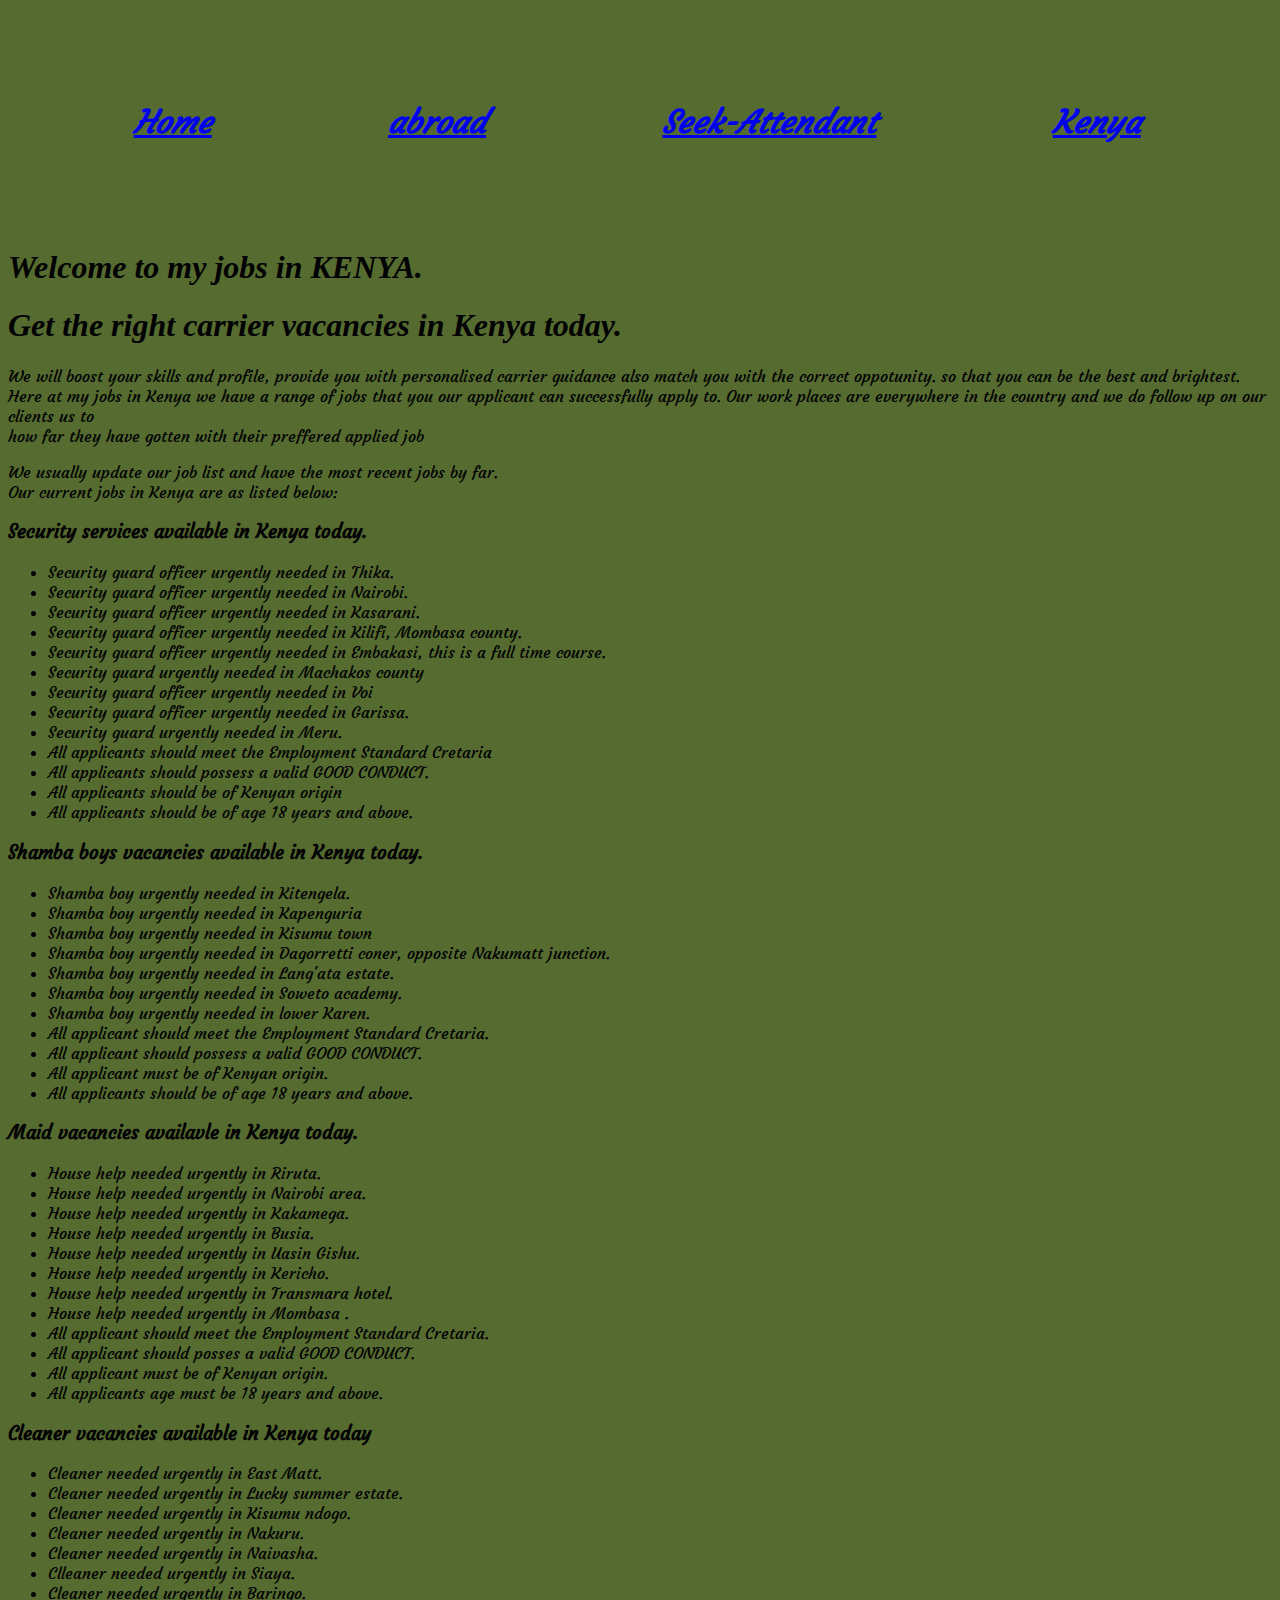
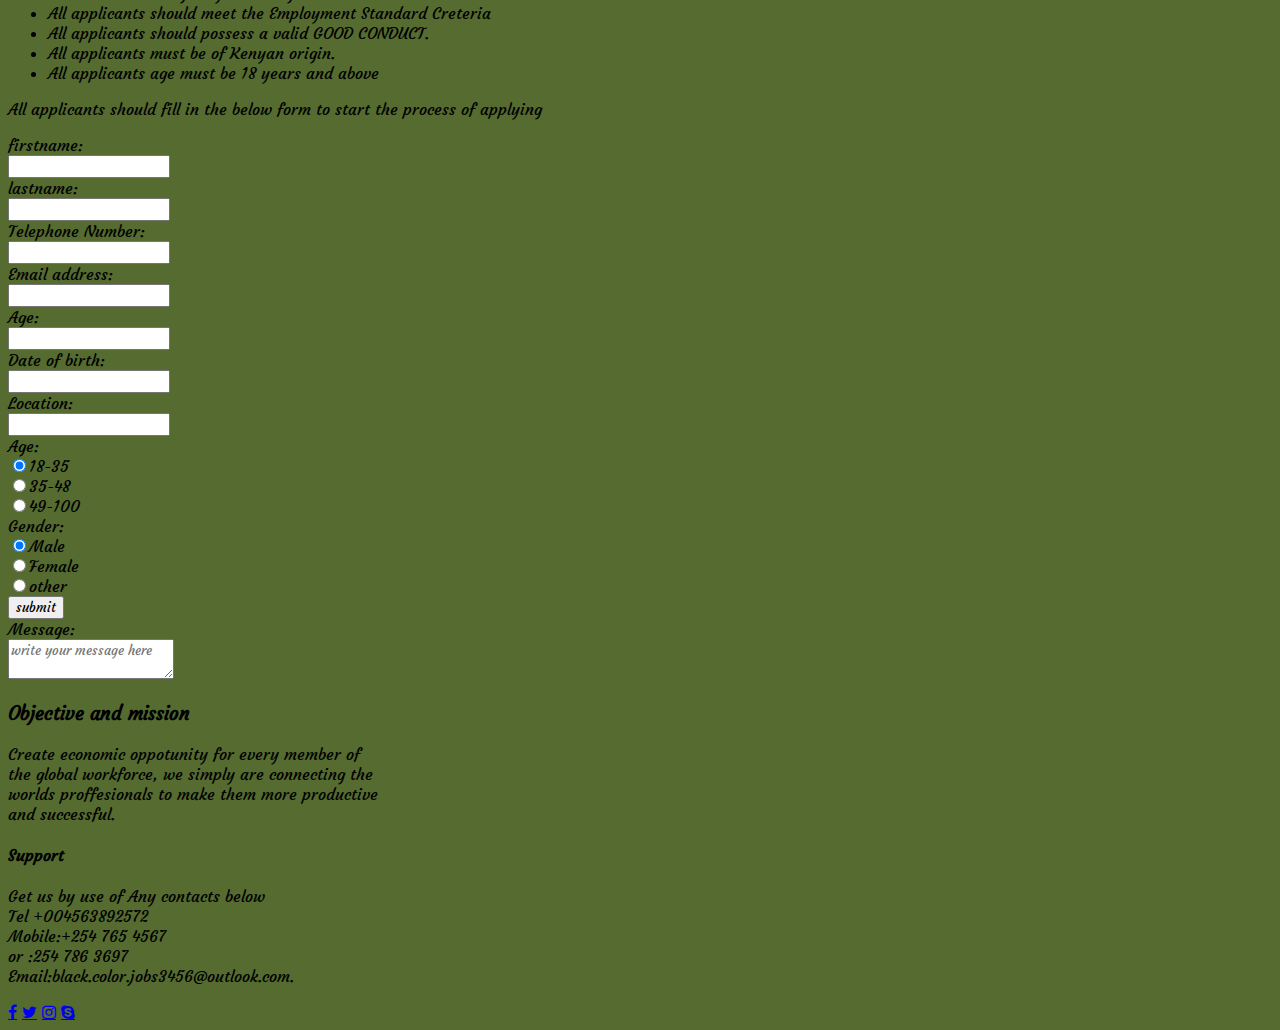
<file: Kenya.html>
<!DOCTYPE html>
<html lang="en">
<head>
    <meta charset="UTF-8">
    <meta name="viewport" content="width=device-width, initial-scale=1.0">
    <meta http-equiv="X-UA-Compatible" content="ie=edge">
    <link href="https://fonts.googleapis.com/css?family=Courgette&display=swap" rel="stylesheet">
    <title>KENYA</title>
    <link rel="stylesheet" href="https://cdnjs.cloudflare.com/ajax/libs/font-awesome/4.7.0/css/font-awesome.min.css">
    <link rel="stylesheet" type="text/css" href="brayo.css">
</head>
<body>
    <div id=job0>
    <nav>
        <ol>
            <li><a href=index.html>Home</a></li>
            <li><a href=abroad>abroad</a></li>
            <li><a href=attendants>Seek-Attendant</a></li>
            <li><a href=#Kenya>Kenya</a></li>
        </ol>
    </nav>
    <section>
        <div class=p>
            <h1> Welcome to my jobs in KENYA.</h1>
            <h1> Get the right carrier vacancies in Kenya today.</h1>
            <p>We will boost your skills and profile, provide you with personalised carrier guidance
                also match you with the correct oppotunity.
            so that you can be the best and brightest. <br>Here at my jobs in Kenya we have a range of jobs that you our applicant
        can successfully apply to. Our work places are everywhere in the country and we do follow up on our clients us to<br>how far they have gotten with their preffered applied job </p>
       <p>
           We usually update our job list and have the most recent jobs by far.<br>Our current jobs in Kenya are as listed below: 
       </p>
    
</div>
    </div>
    <div id=job1>
        <h3>Security services available in Kenya today.</h3>
       <ul>
           <li>Security guard officer urgently needed in Thika.<br></li>
              <li> Security guard officer urgently needed in Nairobi.<br></li>
               <li>Security guard officer urgently needed in Kasarani. <br></li>
               <li>Security guard officer urgently needed in Kilifi, Mombasa county.<br></li>
              <li>Security guard officer urgently needed in Embakasi, this is a full time course.<br></li>
              <li>Security guard urgently needed in Machakos county</li> 
              <li>Security guard officer urgently needed in Voi</li>
              <li>Security guard officer urgently needed in Garissa.</li>
              <li>Security guard urgently needed in Meru.<br></li>
            <li> All applicants should meet the Employment Standard Cretaria</li>
              <li>All applicants should possess a valid GOOD CONDUCT.</li>
            <li>All applicants should be of Kenyan origin</li>
            <li> All applicants should be of age 18 years and above.<br></li>
              
                 
       </ul> 
    </div>
    <div id=job2>
        <h3>Shamba boys vacancies available in Kenya today.</h3>
        <ul>
            <li>Shamba boy urgently needed in Kitengela.<br></li>
            <li>Shamba boy urgently needed in Kapenguria</li>
            <li>Shamba boy urgently needed in Kisumu town</li>
            <li>Shamba boy urgently needed in Dagorretti coner, opposite Nakumatt junction.</li>
            <li>Shamba boy urgently needed in Lang'ata estate. </li>
            <li>Shamba boy urgently needed in Soweto academy.</li>
            <li>Shamba boy urgently needed in lower Karen. </li>
            <li> All applicant should meet the Employment Standard Cretaria.<br></li>
            <li>All applicant should possess a valid GOOD CONDUCT.<br></li>
               <li> All applicant must be of Kenyan origin.<br></li>
              <li> All applicants should be of age 18 years and above.</li>
        </ul>
    </div>
    <div id=job3>
        <h3>Maid vacancies availavle in Kenya today.</h3>
<ul>
             <li>House help needed urgently in Riruta.<br></li>
              <li>House help needed urgently in Nairobi area.</li>  
              <li>House help needed urgently in Kakamega.</li>  
               <li>House help needed urgently in Busia.</li> 
               <li>House help needed urgently in Uasin Gishu.</li> 
               <li>House help needed urgently in Kericho.</li>
               <li>House help needed urgently in Transmara hotel.</li>
               <li>House help needed urgently in Mombasa .</li>
               <li> All applicant should meet the Employment Standard Cretaria.<br></li>
                 <li>All applicant should posses a valid GOOD CONDUCT.<br></li>
                <li> All applicant must be of Kenyan origin.<br></li>
                 <li>All applicants age must be 18 years and above.</li>
</ul>
    </div>
    <div id=job4>
<h3>Cleaner vacancies available in Kenya today</h3>
<ul>
    <li>Cleaner needed urgently in East Matt.</li>
    <li>Cleaner needed urgently in Lucky summer estate.</li>
    <li>Cleaner needed urgently in Kisumu ndogo.</li>
    <li>Cleaner needed urgently in Nakuru.</li>
    <li>Cleaner needed urgently in Naivasha.</li>
    <li>Clleaner needed urgently in Siaya.</li>
<li>Cleaner needed urgently in Baringo.</li>
<li>All applicants should meet the Employment Standard Creteria</li>
<li>All applicants should possess a valid GOOD CONDUCT.</li>
<li>All applicants must be of Kenyan origin.</li>
<li>All applicants age must be 18 years and above</li>
</ul>
    </div>

    </section>
    <section>
        <div class=form>
        <P>All applicants should fill in the below form to start the process of applying </P>
        <form>
            firstname:<br>
            <input type="text" name="firstname"><br>
            lastname:<br>
            <input type="text" name="lastname">
        </form>
        <form>
            Telephone Number:<br>
        <input type="text" name="Telephone Number"><br>
        Email address:<br>
        <input type="text" name="Email address"><br>
        Age:<br>
        <input type="text" name="age"><br>
        Date of birth:<br>
        <input type="text" name="Date of birth">
        </form>
        <form>
        Location:<br>
        <input type="text" name="Location">
        </form>
        <form>
           Age:<br> 
<input type="radio" name="age" value="18-35" checked>18-35<br>
<input type="radio" name="age" value="35-48">35-48<br>
<input type="radio" name="age" value="49-100">49-100<br>
            </form>
            <form>
            Gender:<br>
        <input type="radio" name="gender" value="male" checked>Male<br>
        <input type="radio" name="gender" value="female">Female<br>
        <input type="radio" name="gender" value="other">other
        </form>
        <form>
        <input type="submit" value="submit">
        </form>
        <form id=name>
            Message:<br>
            <textarea name="message" placeholder="write your message here"></textarea><br>
        </form>
        </div>
        <div id=footer>
<h3>Objective and mission</h3>
<p>Create economic oppotunity for every member of<br>the global workforce, we simply are connecting
the<br> worlds proffesionals to make them more productive<br>and successful.</p>
        </div>
        <div id=footer2>
<h4>Support</h4>
<p> Get us by use of Any contacts below<br>
Tel +004563892572<br>
Mobile:+254 765 4567<br>
or :254 786 3697<br>
Email:black.color.jobs3456@outlook.com.</p>
        </div>
        <footer>
            <div>
                <a href="https://www.facebook.com/" class="fa fa-facebook"></a>
                <a href="https://twitter.com/" class="fa fa-twitter"></a>
                <a href="https://www.instagram.com/?hl=en" class="fa fa-instagram"></a>
                <a href="https://www.skype.com/en/" class="fa fa-skype"></a>
            </div>
        </footer>
    </section>
    
</body>
</html>
</file>
<file: brayo.css>
*{
    font-family: 'Courgette', cursive;
}
#job0{
    background-image: url("https://bit.ly/2vlvHNw");
    background-size: cover;
    background-repeat: no-repeat;
background-attachment: fixed;
}
nav li {
    display:inline-block;
font-size: xx-large;
font-weight: 800;
font-style: italic;
margin:7%;
}
body{
    background-color: darkolivegreen;
}
h1{

    font-size:xx-large;
    font-weight: 900;
    font-style: italic;
    font-family: 'Lucida Sans', 'Lucida Sans Regular', 'Lucida Grande', 'Lucida Sans Unicode', G
</file>
